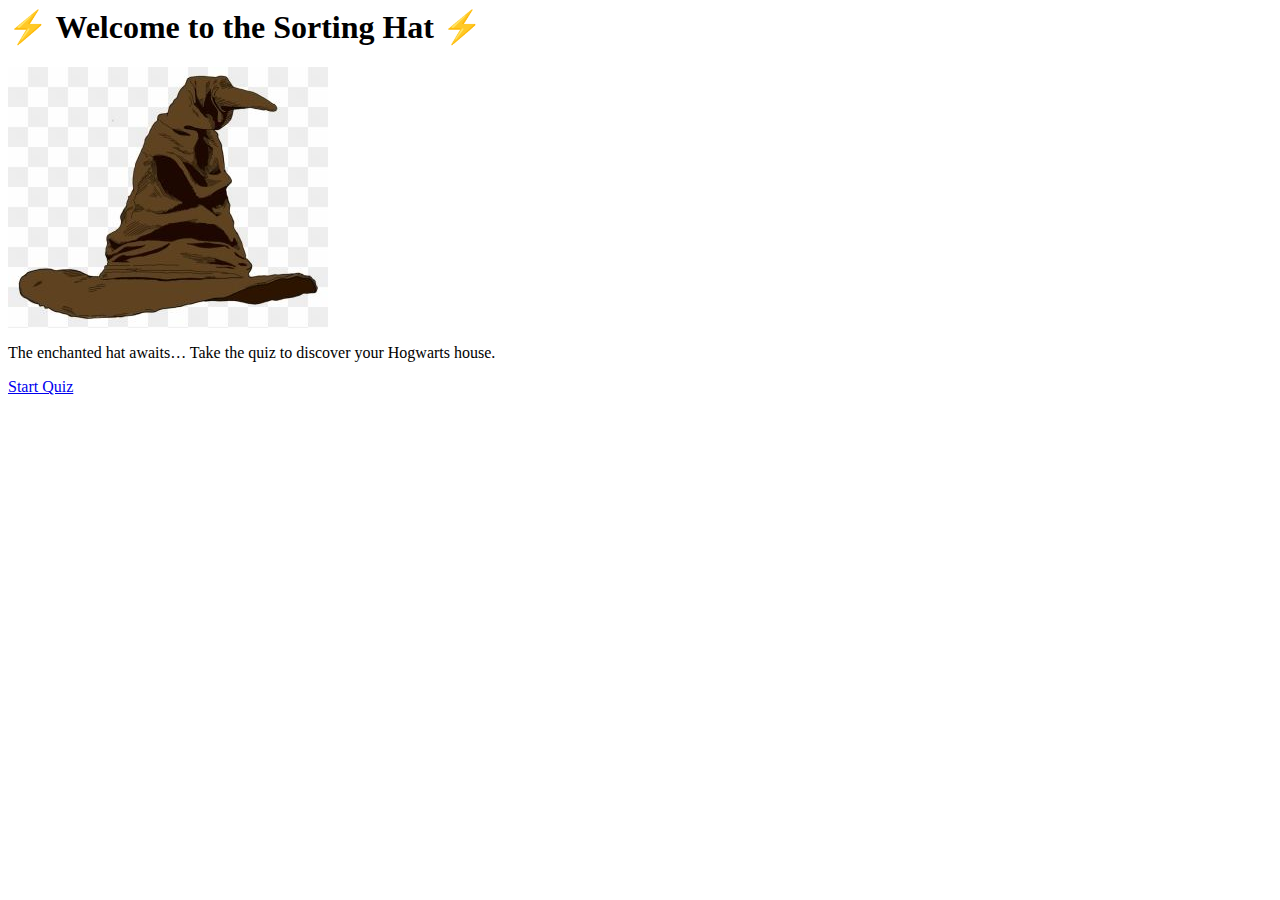
<file: index.html>
<html>
<html lang="en">
<head>
  <meta charset="UTF-8">
  <title>Sorting Hat Quiz</title>
  <link rel="stylesheet" href="css/styles.css">
  <link href="https://fonts.googleapis.com/css2?family=Cinzel+Decorative:wght@700&display=swap" rel="stylesheet">
</head>
<body class="intro-page">
  <div class="container">
    <h1 class="title">⚡ Welcome to the Sorting Hat ⚡</h1>
    <img src="images/hat.jpg" alt="Sorting Hat" class="hat-img">
    <p>The enchanted hat awaits… Take the quiz to discover your Hogwarts house.</p>
    <a href="quiz.html" class="btn gold-btn">Start Quiz</a>
  </div>
</body>
</html>
</file>
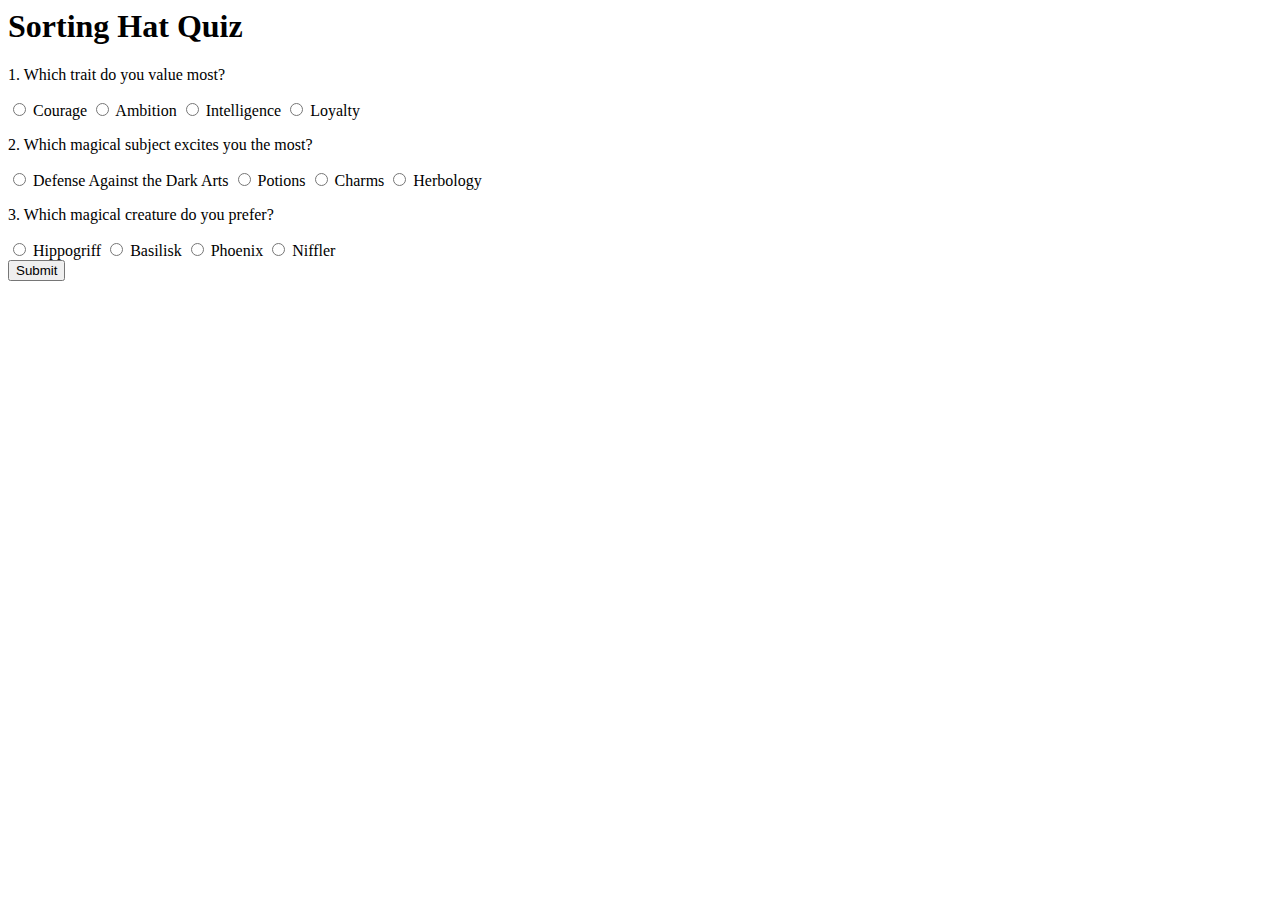
<file: quiz.html>
<html>
<html  lang="en">
<head>
  <meta charset="UTF-8">
  <title>Sorting Hat Quiz</title>
  <link rel="stylesheet" href="css/styles.css">
  <link href="https://fonts.googleapis.com/css2?family=Cinzel+Decorative:wght@700&display=swap" rel="stylesheet">
</head>
<body class="quiz-page">
  <div class="container">
    <h1 class="title">Sorting Hat Quiz</h1>
    <form id="quizForm">
      <!-- Question 1 -->
      <div class="question">
        <p>1. Which trait do you value most?</p>
        <label><input type="radio" name="q1" value="gryffindor"> Courage</label>
        <label><input type="radio" name="q1" value="slytherin"> Ambition</label>
        <label><input type="radio" name="q1" value="ravenclaw"> Intelligence</label>
        <label><input type="radio" name="q1" value="hufflepuff"> Loyalty</label>
      </div>

      <!-- Question 2 -->
      <div class="question">
        <p>2. Which magical subject excites you the most?</p>
        <label><input type="radio" name="q2" value="gryffindor"> Defense Against the Dark Arts</label>
        <label><input type="radio" name="q2" value="slytherin"> Potions</label>
        <label><input type="radio" name="q2" value="ravenclaw"> Charms</label>
        <label><input type="radio" name="q2" value="hufflepuff"> Herbology</label>
      </div>

      <!-- Question 3 -->
      <div class="question">
        <p>3. Which magical creature do you prefer?</p>
        <label><input type="radio" name="q3" value="gryffindor"> Hippogriff</label>
        <label><input type="radio" name="q3" value="slytherin"> Basilisk</label>
        <label><input type="radio" name="q3" value="ravenclaw"> Phoenix</label>
        <label><input type="radio" name="q3" value="hufflepuff"> Niffler</label>
      </div>

      <!-- Submit -->
      <button type="submit" class="btn gold-btn">Submit</button>
    </form>
  </div>
  <script src="js/quiz.js"></script>
</body>
</html>
</file>
<file: css/styles.css>
/* --- Dashboard Layout --- */
.dashboard-header {
  display: flex;
  justify-content: space-between;
  align-items: center;
  padding: 1rem 2rem;
  border-bottom: 3px solid gold;
  color: white;
}
:root {
  /* Gryffindor */
  --gryffindor-primary: #7F0909;

  /* Slytherin */
  --slytherin-primary: #1A472A;

  /* Ravenclaw */
  --ravenclaw-primary: #0E1A40;

  /* Hufflepuff */
  --hufflepuff-primary: #FFDB00;
  
}

/* Default dashboard look */
body.dashboard-page {
  min-height: 100vh;
  margin: 0;
  font-family: 'Cinzel', serif;
  background : url('/workspaces/harry-potter-produtivity-app/images/hp-gb.jpg') no-repeat center center fixed;
}

#houseCrest {
  height: 80px;
  width: auto;
  border-radius : 10px;
  border: 2px solid gold;
  box-shadow: 0 0 10px gold;
}

.dashboard-container {
  display: grid;
  grid-template-columns: repeat(auto-fit, minmax(300px, 1fr));
  gap: 1.5rem;
  padding: 2rem;
}

.card {
  background:rgba(255, 255, 255, 0.1);
  padding: 1rem;
  border-radius: 12px;
  border: 2px solid gold;
  box-shadow: 0 0 15px rgba(0,0,0,0.5);
  color : white;
}

.card h2 {
  color:gold;
}

/* To-Do List */
#todoList {
  list-style: none;
  padding: 0;
}

#todoList li {
  padding: 0.5rem;
  cursor: pointer;
}

#todoList li.done {
  text-decoration: line-through;
  opacity: 0.7;
}

/* Timer */
#timer {
  font-size: 2.5rem;
  margin: 1rem 0;
}

/* Notes */
#notesInput {
  width: 100%;
  height: 150px;
  margin-bottom: 0.5rem;
  padding: 0.5rem;
  border-radius: 8px;
  border: none;
} 

/* Footer */
.dashboard-footer {
  text-align: center;
  padding: 1rem;
}
</file>
